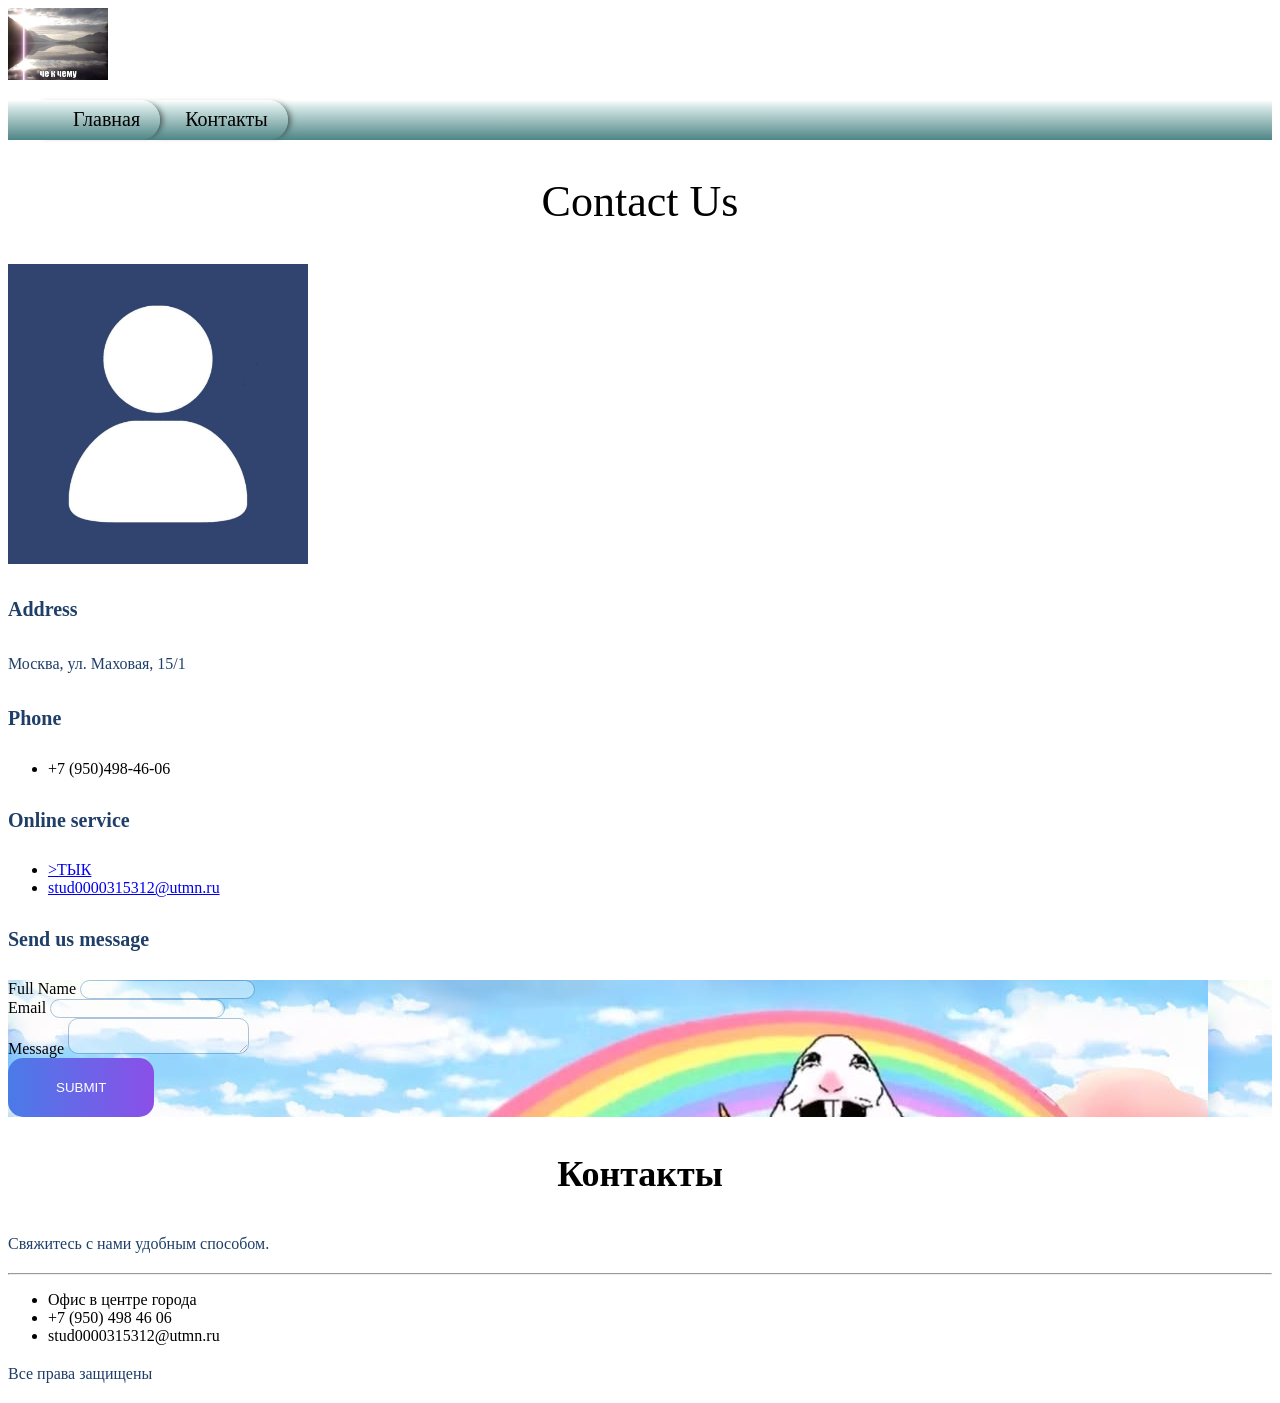
<file: contacts.html>
<!DOCTYPE html>
<html lang="ru">
    <head>
        <meta charset="UTF-8">
        <title>Контакты</title>
        <link rel="stylesheet" href="style.css">
    </head>
    <body>
        <header>
            <img src="chokchemu.jpg" alt="Логотип" width="100">
            <nav class="bread">
                <ul>
                    <li><a href="index.html">Главная</a></li>
                    <li><a href="contacts.html">Контакты</a></li>
                </ul>
            </nav>
        </header>

        <h2>Contact Us</h2>
        <img src="cont.jpg" alt="Фото" width="300">

        <h4>Address</h4>
        <p>Москва, ул. Маховая, 15/1</p>

        <h4>Phone</h4>
        <ul>
            <li>+7 (950)498-46-06</li>
        </ul>

        <h4>Online service</h4>
        <ul>
        
            <li><a href="https://ru.pinterest.com/pin/772648879868202169/">>ТЫК</a></li>
            <li><a href="stud0000315312@utmn.ru">stud0000315312@utmn.ru</a></li>
        </ul>

        <h4>Send us message</h4>
        <form>
            <label>Full Name <input type="text"></label><br>
            <label>Email <input type="email"></label><br>
            <label>Message <textarea></textarea></label><br>
            <button type="submit" class="btn-gradient">submit</button>
        </form>
    </body>
    <footer>
        <h3>Контакты</h3>
        <p>Свяжитесь с нами удобным способом.</p>
        <hr>
        <ul>
            <li>Офис в центре города</li>
            <li>+7 (950) 498 46 06</li>
            <li>stud0000315312@utmn.ru</li>
        </ul>
        <p>Все права защищены</p>
    </footer>
</html>
</file>
<file: style.css>
@import "./src/assets/styles/fonts.css";

p {
    font-size: 16px;
    line-height: 26px;
    color: #1F3F68;

}

h1 {
    font-size: 64px;
    color: #1F3F68;

}

h2 {
    font-weight: 500;
    font-size: 44px;
    text-align: center;

}

h3 {
    font-size: 36px;
    text-align: center;

}

h4 {
    font-size: 20px;
    line-height: 30px;
    color: #1F3F68;

}

input, textarea {
    border: 1px solid #356EAD;
    box-sizing: border-box;
    border-radius: 10px;
    opacity: 0.4;

}

.btn {
    background: #5A98D0;
    box-shadow: 5px 20px 50px rgba(16, 112, 177, 0.2);  
    border-radius: 10px;
    font-weight: 500;
    font-size: 16px;
    line-height: 26px;
    text-align: center;
    color: #FFFFFF;
    text-transform: uppercase;

}

form {
    background-image: url("./src/assets/img/radostny_chelovek_na_kone.jpg");
}

.btn-gradient {
    padding: 22px 48px;
    border: none;
    border-radius: 15px;
    background: linear-gradient(90deg, #4a7be8 0%, #8b4fe8 100%);
    color: #fff;
    cursor: pointer;
    text-transform: uppercase;
}

.bread ul {
    display: flex;
    list-style: none;
    background: linear-gradient(#fff 0%, #d8eae9 15%, #4f8585 100%);
}

.bread a {
    display: flex;
    align-items: center;
    color: #000000;
    font-size: 20px;
    height: 40px;
    text-decoration: none;
    padding: 0 20px 0 40px;
    box-shadow: 6px 0 6px -4px rgba(0, 0, 0, 0.6);
    border-radius: 0 20px 20px 0;
    border-color: #000000;
    background: linear-gradient(#fff 0%, #d8eae9 15%, #4f8585 100%);
}

.bread li {
    position: relative;
    margin: 0 0 0 -15px;
}

.bread li:nth-child(1) { z-index: 2; }
.bread li:nth-child(2) { z-index: 1; }
</file>
